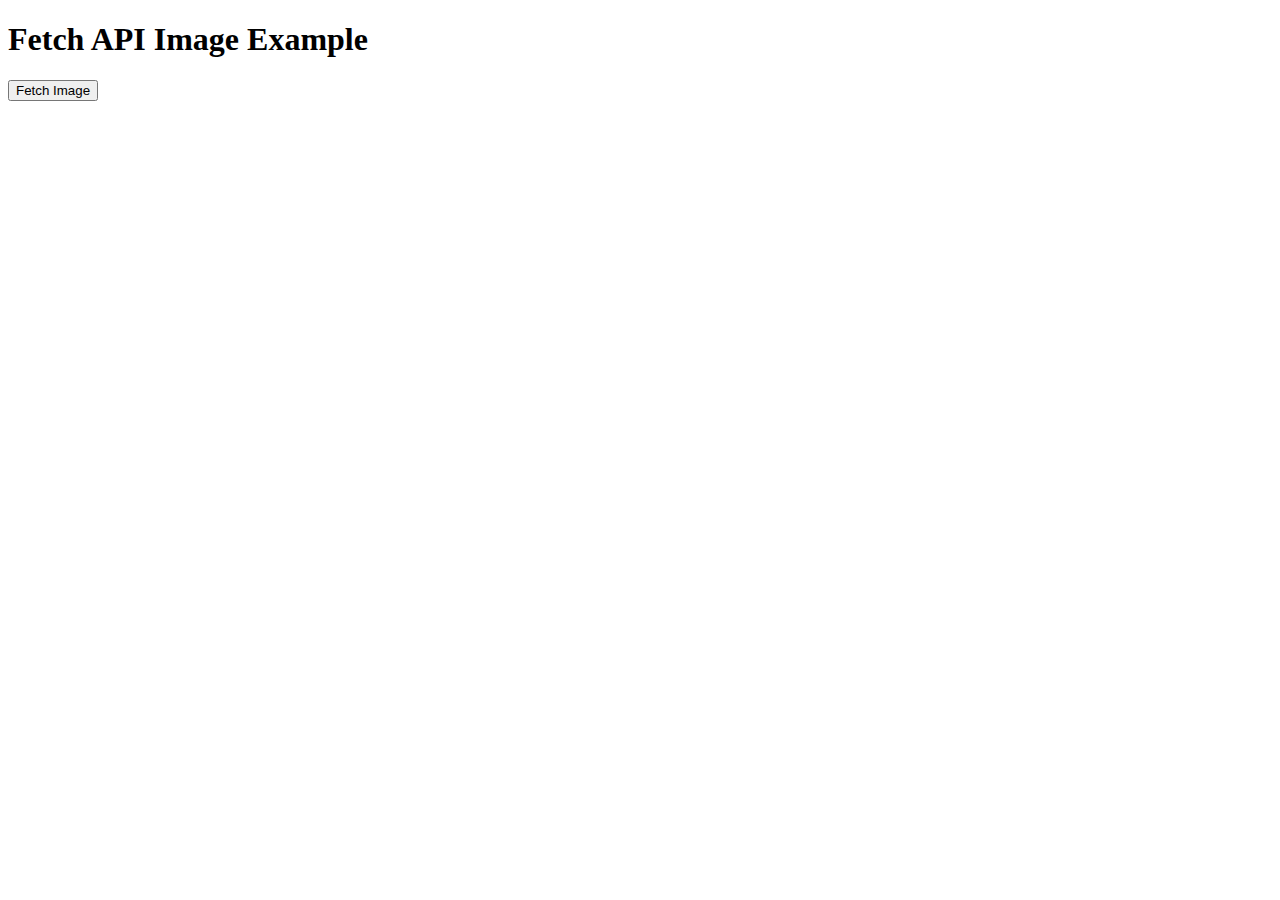
<file: test.html>
<!DOCTYPE html>
<html lang="en">
  <head>
    <meta charset="UTF-8" />
    <title>Fetch API Image Example</title>
  </head>
  <body>
    <h1>Fetch API Image Example</h1>
    <button id="fetch-image-button">Fetch Image</button>
    <div id="image-container"></div>
    <script>
      function fetchImage() {
        const apiKey = "Your-apiKey";
        fetch("https://any-anime.p.rapidapi.com/anime/img", {
          method: "GET",
          headers: {
            "x-rapidapi-key": apiKey,
            "x-rapidapi-host": "any-anime.p.rapidapi.com",
          },
        })
          .then((response) => response.blob())
          .then((blob) => {
            const imageUrl = URL.createObjectURL(blob);
            const imageElement = document.createElement("img");
            imageElement.src = imageUrl;
            const container = document.getElementById("image-container");
            container.appendChild(imageElement);
          })
          .catch((error) => console.error(error));
      }
      const button = document.getElementById("fetch-image-button");
      button.addEventListener("click", fetchImage);
    </script>
  </body>
</html>
</file>
